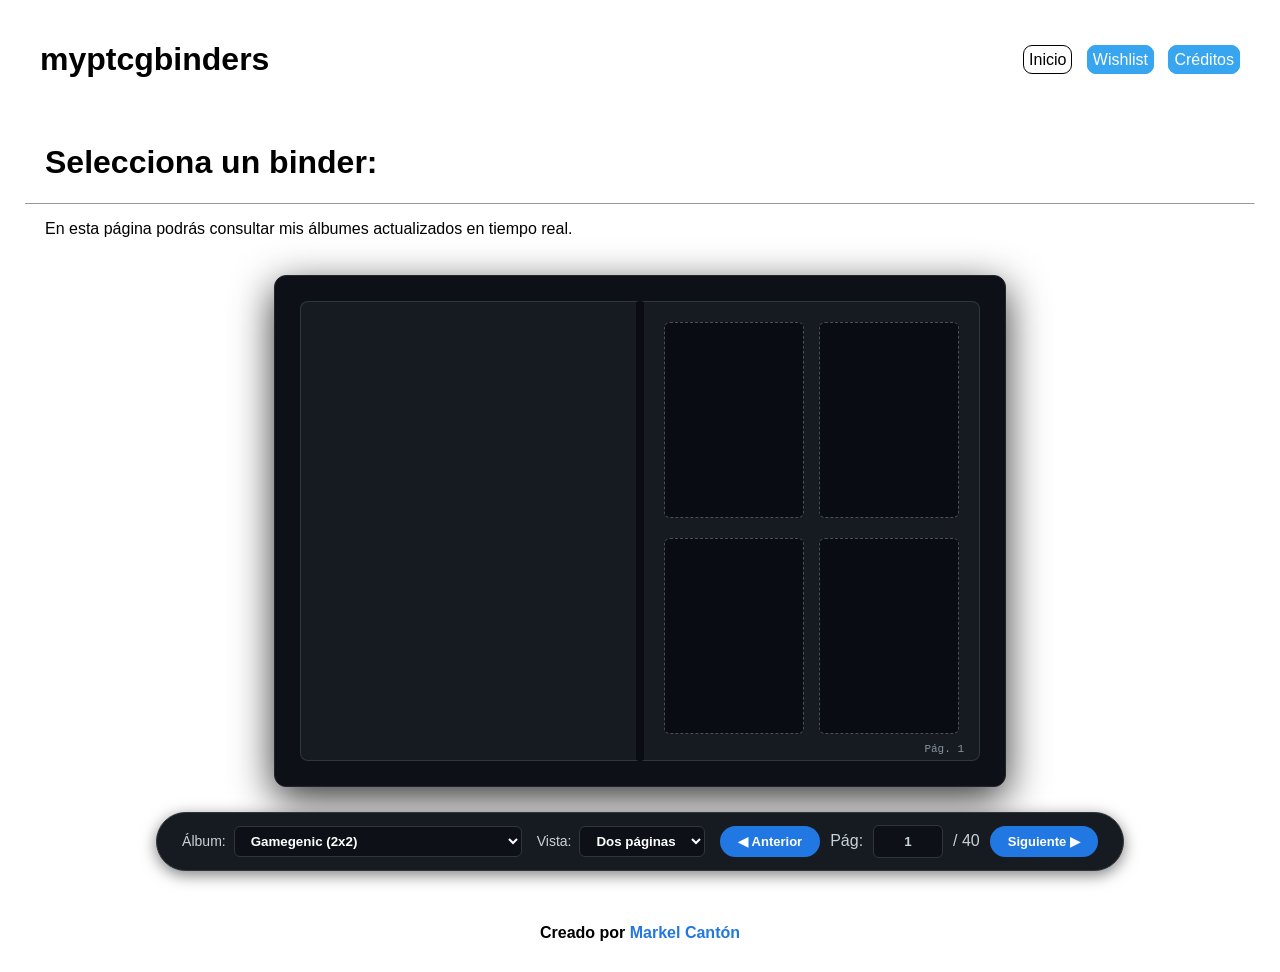
<file: index.html>
<html lang="es">
<head>
    <meta charset="UTF-8">
    <meta name="viewport" content="width=device-width, initial-scale=1.0">
    <title>myptcgbinders</title>
    <link rel="icon" type="image/png" href="img/logo/icon.png">
    <link rel="stylesheet" href="css/style.css">
    <link rel="stylesheet" href="css/binders.css">
</head>
<body>
    <header>
        <h1 style="padding-left: 10px;">myptcgbinders</h1>
        <nav class="nav-buttons">
            <a href="" class="active">Inicio</a>
            <a href="wishlist/">Wishlist</a>
            <a href="about/">Créditos</a>
        </nav>
    </header>
    <main>
        <h1>Selecciona un binder:</h1>
        <hr size="1">
        <p>
            En esta página podrás consultar mis álbumes actualizados en tiempo real.
        </p>
        <div id="binders-container">
            <div id="binder-book" class="binder-book"></div>

            <div class="binder-controls">
                <div class="album-select-container">
                    <span>Álbum:</span>
                    <select id="album-select">
                        <option value="json/gamegenic2x2.json" data-grid="2x2">Gamegenic (2x2)</option>
                        <option value="json/ultrapro-megagengar-2x2.json" data-grid="2x2">UltraPRO Mega-Gengar (2x2 + Jumbo)</option>
                        <option value="json/holo3x3.json" data-grid="3x3">Álbum Holo (3x3)</option>
                    </select>
                </div>

                <div class="view-mode-container" id="view-mode-container">
                    <span>Vista:</span>
                    <select id="view-mode-select">
                        <option value="double" selected>Dos páginas</option>
                        <option value="single">Una página</option>
                    </select>
                </div>

                <div class="nav-buttons-container">
                    <button id="prev-btn" class="nav-btn">◀ Anterior</button>
                    <div class="page-select-container">
                        <span>Pág:</span>
                        <input type="text" id="page-input" value="1">
                        <span id="total-pages-label">/ 1</span>
                    </div>
                    <button id="next-btn" class="nav-btn">Siguiente ▶</button>
                </div>
            </div>
        </div>
    </main>
    <footer>
        <b>Creado por <a target="_blank" href="https://github.com/markelcanton/" title="https://github.com/markelcanton/">Markel Cantón</a></b>
    </footer>

    <div id="card-modal" class="modal-overlay" style="display: none;">
        <div class="modal-content">
            <span class="close-btn">&times;</span>
            <div id="modal-body" class="modal-grid"></div>
        </div>
    </div>
</body>
<script src="js/loadfade.js"></script>
<script src="js/binders.js"></script>
</html>
</file>
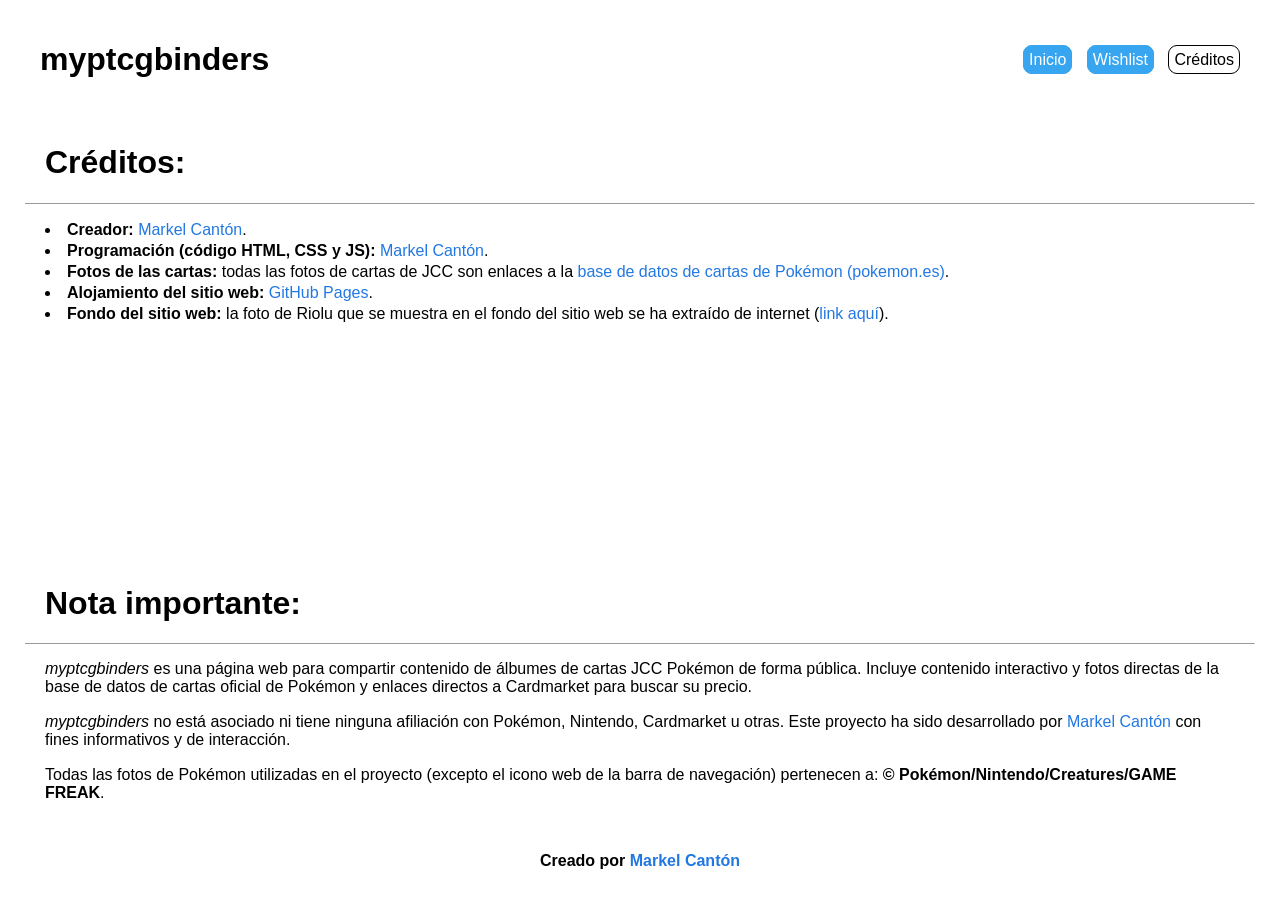
<file: about/index.html>
<html lang="es">

<head>
    <meta charset="UTF-8">
    <meta name="viewport" content="width=device-width, initial-scale=1.0">
    <title>myptcgbinders</title>
    <link rel="icon" type="image/png" href="../img/logo/icon.png">
    <link rel="stylesheet" href="../css/style.css">
</head>

<body>
    <header>
        <h1 style="padding-left: 10px;">myptcgbinders</h1>
        <nav class="nav-buttons">
            <a href="../">Inicio</a>
            <a href="../wishlist/">Wishlist</a>
            <a href="" class="active">Créditos</a>
        </nav>
    </header>
    <main>
        <h1>Créditos:</h1>
        <hr size="1">
        <p>
            <li><b>Creador:</b> <a target="_blank" href="https://github.com/markelcanton/" title="https://github.com/markelcanton/">Markel Cantón</a>.</li>
            <li><b>Programación (código HTML, CSS y JS):</b> <a target="_blank" href="https://github.com/markelcanton/" title="https://github.com/markelcanton/">Markel Cantón</a>.</li>
            <li><b>Fotos de las cartas:</b> todas las fotos de cartas de JCC son enlaces a la <a target="_blank" href="https://www.pokemon.com/es/jcc-pokemon/cartas-pokemon/" title="https://www.pokemon.com/es/jcc-pokemon/cartas-pokemon/">base de datos de cartas de Pokémon (pokemon.es)</a>.</li>
            <li><b>Alojamiento del sitio web:</b> <a target="_blank" href="https://docs.github.com/pages" title="https://docs.github.com/pages">GitHub Pages</a>.</li>
            <li><b>Fondo del sitio web:</b> la foto de Riolu que se muestra en el fondo del sitio web se ha extraído de internet (<a target="_blank" href="https://static0.srcdn.com/wordpress/wp-content/uploads/2025/07/pokemon-riolu-smiles.jpg">link aquí</a>).
    </main>
    <main>
        <h1>Nota importante:</h1>
        <hr size="1">
        <p><i>myptcgbinders</i> es una página web para compartir contenido de álbumes de cartas JCC Pokémon de forma pública. Incluye contenido interactivo y fotos directas de la base de datos de cartas oficial de Pokémon y enlaces directos a Cardmarket para buscar su precio.</p>
        <p><i>myptcgbinders</i> no está asociado ni tiene ninguna afiliación con Pokémon, Nintendo, Cardmarket u otras. Este proyecto ha sido desarrollado por <a target="_blank" href="https://github.com/markelcanton/" title="https://github.com/markelcanton/">Markel Cantón</a> con fines informativos y de interacción.</p>
        <p>Todas las fotos de Pokémon utilizadas en el proyecto (excepto el icono web de la barra de navegación) pertenecen a: <strong>&copy; Pokémon/Nintendo/Creatures/GAME FREAK</strong>.</p>
    </main>
    <footer>
        <b>Creado por <a target="_blank" href="https://github.com/markelcanton/"
                title="https://github.com/markelcanton/">Markel Cantón</a></b>
    </footer>
</body>
<script src="../js/loadfade.js"></script>

</html>
</file>
<file: css/style.css>
html {
    background-image: url('https://static0.srcdn.com/wordpress/wp-content/uploads/2025/07/pokemon-riolu-smiles.jpg');
    background-size: cover;
    background-position: center;
    background-repeat: no-repeat;
    background-attachment: fixed;
    padding: 0;
}

body {
    font-family: Arial, Helvetica, sans-serif;
    display: grid;
    grid-template-rows: auto 1fr auto;
    min-height: calc(100vh - 40px);
    margin: 0;
    gap: 18px;
    box-sizing: border-box;
    padding: 20px;
}

header {
    background-color: white;
    padding: 0;
    padding-left: 10px;
    padding-right: 10px;
    display: flex;
    align-items: center;
    border-radius: 15px;
}

header > nav.nav-buttons {
    margin-left: auto;
}

nav.nav-buttons a {
    margin-right: 10px;
    padding: 5px 12px;
}

nav.nav-buttons a:not(:last-child) {
    margin-right: 10px;
}

header > nav.nav-buttons > a {
    padding: 5px;
    background-color: #37a5f0;
    text-decoration: none;
    color: white;
    border-radius: 9px;

    border-style: solid;
    border-width: 1px;
    border-color: #37a5f0;
    transition: 0.25s;
}

header > nav.nav-buttons > a.active {
    background-color: white;
    color: black;

    border-style: solid;
    border-width: 1px;
    border-color: black;
}

header > nav.nav-buttons > a:hover {
    background-color: black;
    color: white;

    border-style: solid;
    border-width: 1px;
    border-color: black;
    transition: 0.15s ease-in-out;
}

main {
    flex-wrap: wrap;
    flex: 1;
    background-color: rgb(255, 255, 255, 0.75);
    padding: 5px;
    border-radius: 15px;
}

main > * {
    padding-left: 20px;
    padding-right: 20px;
}

footer {
    background-color: white;
    padding: 10px;
    padding-left: 10px;
    padding-right: 10px;
    display: flex;
    flex-direction: column;
    align-items: center;
    border-radius: 15px;
}

main a {
    color: #2278e2;
    text-decoration: none;
    transition: 0.15s ease-in-out;
}

footer a {
    color: #2278e2;
    text-decoration: none;
    transition: 0.15s ease-in-out;
}

footer a:hover {
    color: #1661bc;
    transition: 0.15s ease-in-out;
}

main a:hover {
    color: #1661bc;
    transition: 0.15s ease-in-out;
}

main li {
    margin-bottom: 3px;
}

main p {
    margin-bottom: 17px;
}

@keyframes fadeIn {
    from {
        opacity: 0;
        transform: translateY(10px);
    }
    to {
        opacity: 1;
        transform: translateY(0);
    }
}

body {
    opacity: 0;
}

body.loaded {
    opacity: 1;
    transition: opacity 0.2s ease-out;
    animation: fadeIn 0.2s ease-out forwards;
}

header { animation-delay: 0.1s; }
main { animation-delay: 0.3s; }
footer { animation-delay: 0.5s; }

html, body {
    overflow-x: hidden;
}

@media (max-width: 768px) {
    body {
        padding: 10px;
    }

    header {
        flex-direction: column;
        padding: 15px;
        text-align: center;
    }   

    header > nav.nav-buttons {
        margin-left: 0;
        display: flex;
        gap: 5px;
    }

    main > * {
        padding-left: 10px;
        padding-right: 10px;
    }
}
</file>
<file: css/binders.css>
* {
    box-sizing: border-box;
}

#binders-container {
    display: flex;
    flex-direction: column;
    align-items: center;
    justify-content: center;
    padding: 20px;
    box-sizing: border-box;
}

.binder-book {
    display: flex;
    justify-content: center;
    background: #0d1117;
    padding: 25px;
    border-radius: 12px;
    box-shadow: 0 12px 40px rgba(0, 0, 0, 0.8);
    border: 1px solid #21262d;
    max-width: 100%;
    margin-bottom: 25px;
    min-height: 512px;
}

.page-side {
    background: #161b22;
    width: 340px;
    height: 460px;
    padding: 20px;
    box-sizing: border-box;
    position: relative;
    border: 1px solid #30363d;
}

.left-side {
    border-radius: 8px 0 0 8px;
    border-right: 4px solid #090d13;
}

.right-side {
    border-radius: 0 8px 8px 0;
    border-left: 4px solid #090d13;
}

.cards-grid-2x2 {
    display: grid;
    grid-template-columns: repeat(2, 1fr);
    grid-template-rows: repeat(2, 1fr);
    gap: 15px;
    height: 100%;
    width: 100%;
}

.card-item {
    background: #0d1117;
    border: 1px dashed #484f58;
    border-radius: 6px;
    overflow: hidden;
    aspect-ratio: 2.5 / 3.5;
    position: relative;
    display: flex;
    align-items: center;
    justify-content: center;
    transition: transform 0.2s, border-color 0.2s, box-shadow 0.2s;
}

.card-item img {
    width: 100%;
    height: 100%;
    object-fit: contain;
    cursor: pointer;
    display: block;
}

.card-item:not(.slot-vacio):hover {
    transform: scale(1.04);
    border-color: #2278e2;
    box-shadow: 0 4px 12px rgba(34, 120, 226, 0.2);
}

.card-item.slot-vacio {
    cursor: default;
    pointer-events: none;
}

.empty-slot {
    width: 100%;
    height: 100%;
    background-color: #090d13;
}

.page-number-indicator {
    position: absolute;
    bottom: 5px;
    color: #8b949e;
    font-size: 11px;
    font-family: monospace;
    left: 50%;
    transform: translateX(-50%);
}
.left-side .page-number-indicator { left: 15px; transform: none; }
.right-side .page-number-indicator { right: 15px; left: auto; transform: none; }

.binder-controls {
    display: flex;
    flex-wrap: wrap;
    justify-content: center;
    align-items: center;
    gap: 15px;
    background: #161b22;
    padding: 12px 25px;
    border-radius: 30px;
    border: 1px solid #30363d;
    max-width: 100%;
    box-shadow: 0 4px 15px rgba(0,0,0,0.5);
}

.view-mode-container,
.album-select-container {
    color: #c9d1d9;
    font-size: 14px;
    display: flex;
    align-items: center;
    gap: 8px;
}

.view-mode-container select,
.album-select-container select {
    background: #0d1117;
    color: white;
    border: 1px solid #30363d;
    padding: 6px 12px;
    border-radius: 6px;
    cursor: pointer;
    font-weight: bold;
}

.nav-buttons-container {
    display: flex;
    gap: 10px;
    align-items: center;
    justify-content: center;
}

.nav-btn {
    background: #2278e2;
    color: white;
    border: none;
    padding: 8px 18px;
    border-radius: 20px;
    cursor: pointer;
    font-weight: bold;
    font-size: 13px;
    transition: background 0.15s, transform 0.1s;
}

.nav-btn:hover { background: #1661bc; }
.nav-btn:active { transform: scale(0.97); }

.page-select-container {
    color: #c9d1d9;
    font-size: 16px;
    display: flex;
    align-items: center;
    gap: 10px;
}

.page-select-container input {
    background: #0d1117;
    color: #c9d1d9;
    border: 1px solid #30363d;
    padding: 8px 12px;
    border-radius: 6px;
    min-width: 50px;
    max-width: 70px;
    text-align: center;
    font-weight: bold;
}

.modal-overlay {
    position: fixed;
    top: 0; left: 0; width: 100%; height: 100%;
    background: rgba(0, 0, 0, 0.75);
    display: flex;
    justify-content: center;
    align-items: center;
    z-index: 2000;
}

.modal-content {
    background: #161b22;
    border: 1px solid #30363d;
    color: #c9d1d9;
    padding: 25px;
    border-radius: 12px;
    width: 90%;
    max-width: 750px;
    position: relative;
    max-height: 90vh;
    display: flex;
    flex-direction: column;
    overflow: hidden;
}

.modal-grid {
    display: grid;
    grid-template-columns: 1fr 1.3fr;
    gap: 25px;
    align-items: center;
    overflow-y: auto;
    min-height: 0;
    padding-right: 5px;
}

.close-btn {
    position: absolute; top: 10px; right: 15px;
    font-size: 26px; cursor: pointer; color: #8b949e;
}
.close-btn:hover { color: white; }

.info-grid {
    display: grid;
    grid-template-columns: 1fr;
    gap: 8px;
}
.info-grid p {
    margin: 0; padding-bottom: 4px;
    border-bottom: 1px solid #21262d;
    font-size: 14px;
}
.price-tag { color: #58a6ff; font-weight: bold; }

.cards-grid-3x3 {
    display: grid;
    grid-template-columns: repeat(3, 1fr);
    grid-template-rows: repeat(3, 1fr);
    gap: 10px; 
    margin-top: 15px;
    height: calc(100% - 35px); 
    box-sizing: border-box;
}

.cards-grid-3x3 .card-item img {
    width: 100%;
    height: 100%;
    object-fit: contain;
}

.cards-grid-jumbo {
    display: block;
    width: 100%;
    height: calc(100% - 35px);
    margin-top: 15px;
    box-sizing: border-box;
}

.card-item.jumbo-item {
    width: 100%;
    height: 100%;
    display: flex;
    align-items: center;
    justify-content: center;
}

.card-item.jumbo-item img {
    width: auto;
    height: 100%;
    max-width: 100%;
    object-fit: contain;
    border-radius: 12px;
    box-shadow: 0 4px 12px rgba(0,0,0,0.5);
}

.right-side.cover-page {
    border-radius: 0 8px 8px 0;
    border-left: none;
    display: flex;
    align-items: center;
    justify-content: center;
    background: #0b0e14 !important;
}

@media (max-width: 768px) {
    .binder-book {
        padding: 10px;
        background: transparent;
        border: none;
        box-shadow: none;
        width: 100%;
        min-height: 420px;
    }
    
    .page-side {
        width: 100%;
        height: auto;
        min-height: 400px;
        border-radius: 8px !important;
        border: 1px solid #30363d !important;
    }

    #view-mode-container {
        display: none;
    }
    
    .binder-controls {
        flex-direction: column;
        width: 100%;
        padding: 15px;
        border-radius: 12px;
        gap: 12px;
    }

    .modal-grid {
        grid-template-columns: 1fr;
        gap: 15px;
    }

    #binders-container {
        padding: 10px 0; 
    }
    
    .nav-buttons-container {
        display: grid;
        grid-template-columns: 1fr 1fr; 
        grid-template-areas: 
            "pager pager"
            "prev next";
        gap: 10px;
        width: 100%;
    }
    
    .nav-btn {
        padding: 8px 12px; 
        font-size: 12px;
        flex-grow: 1; 
    }

    .page-select-container {
        grid-area: pager;
        justify-content: center;
        margin-bottom: 4px;
    }

    #prev-btn {
        grid-area: prev;
        width: 100%;
        padding: 10px;
        font-size: 13px;
        text-align: center;
    }

    #next-btn {
        grid-area: next;
        width: 100%;
        padding: 10px;
        font-size: 13px;
        text-align: center;
    }

    .modal-img img {
        max-height: 45vh;
        width: auto !important;
        margin: 0 auto;
        display: block;
    }
}

.modal-info {
    min-width: 0;
    width: 100%;
}

.no-trade-badge {
    position: absolute;
    top: 6px;
    right: 6px;
    background-color: rgba(220, 20, 60, 0.95);
    color: white;
    font-size: 10px;
    font-family: Arial, sans-serif;
    font-weight: bold;
    padding: 4px 6px;
    border-radius: 4px;
    z-index: 10;
    pointer-events: none;
    box-shadow: 0 2px 4px rgba(0,0,0,0.6);
    letter-spacing: 0.5px;
}

.btn-disponibles {
    margin-top: 15px;
    padding: 10px 15px;
    background-color: #2ea043;
    color: white;
    border: 1px solid rgba(240, 246, 252, 0.1);
    border-radius: 6px;
    font-weight: bold;
    cursor: pointer;
    width: 100%;
    transition: background-color 0.2s;
}

.btn-disponibles:hover {
    background-color: #2c974b;
}

.btn-disponibles.btn-active {
    background-color: #21262d;
    border-color: #30363d;
}

.available-list {
    margin-top: 15px;
    background: #0d1117;
    border: 1px solid #30363d;
    border-radius: 6px;
    padding: 10px;
}

.table-responsive {
    overflow-x: auto;
    width: 100%;
    -webkit-overflow-scrolling: touch;
}

.available-table {
    width: 100%;
    border-collapse: collapse;
    font-size: 13px;
    color: #c9d1d9;
    text-align: left;
}

.available-table th {
    background-color: #161b22;
    color: #8b949e;
    padding: 8px;
    border-bottom: 1px solid #30363d;
    font-weight: 600;
}

.available-table td {
    padding: 8px;
    border-bottom: 1px solid #21262d;
    vertical-align: middle;
}

.available-table tbody tr:last-child td {
    border-bottom: none;
}

.available-table tbody tr:hover {
    background-color: rgba(110, 118, 129, 0.1);
}

.cm-table-btn {
    display: inline-block;
    padding: 3px 8px;
    background-color: #007bff;
    color: white !important;
    text-decoration: none;
    border-radius: 4px;
    font-size: 11px;
    font-weight: bold;
    transition: background-color 0.2s;
}

.cm-table-btn:hover {
    background-color: #0056b3;
}

.reserved-badge {
    position: absolute;
    top: 6px;
    left: 6px;
    background-color: rgba(243, 156, 18, 0.95);
    color: white;
    font-size: 10px;
    font-family: Arial, sans-serif;
    font-weight: bold;
    padding: 4px 6px;
    border-radius: 4px;
    z-index: 10;
    pointer-events: none;
    box-shadow: 0 2px 4px rgba(0,0,0,0.6);
    letter-spacing: 0.5px;
}
</file>
